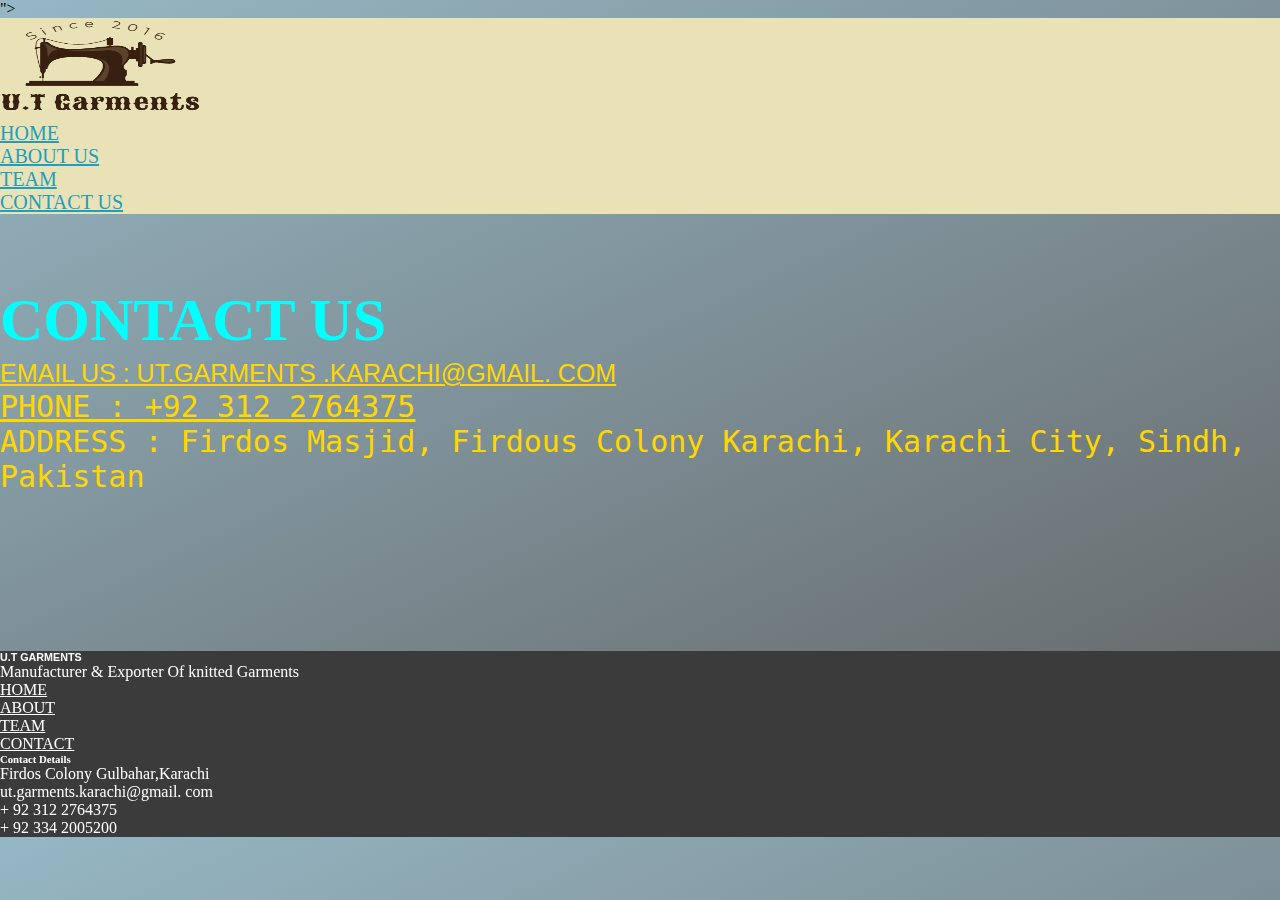
<file: contact.html>
<!doctype html>
<html lang="en">
  <head>
    <!-- Required meta tags -->
    <meta charset="utf-8">
    <meta name="viewport" content="width=device-width, initial-scale=1">

    <!-- Bootstrap CSS -->
    <link href="https://cdn.jsdelivr.net/npm/bootstrap@5.1.3/dist/css/bootstrap.min.css" rel="stylesheet" integrity="sha384-1BmE4kWBq78iYhFldvKuhfTAU6auU8tT94WrHftjDbrCEXSU1oBoqyl2QvZ6jIW3" crossorigin="anonymous">
<link rel="stylesheet" href="style.css">
<link rel="stylesheet" href="https://pro.fontawesome.com/releases/v5.10.0/css/all.css" integrity="sha384-AYmEC3Yw5cVb3ZcuHtOA93w35dYTsvhLPVnYs9eStHfGJvOvKxVfELGroGkvsg+p" crossorigin="anonymous"/>
   
<title>U.T Garments Contact Us</title>
  <link rel="icon" type="icon" href="[data-uri]" alt="" style="height: 100px; width: 200px;"></a>
">
  </head>
  <body  style="background-color: #003049;">

    <!-- Optional JavaScript; choose one of the two! -->

    <!-- Option 1: Bootstrap Bundle with Popper -->    
    <script src="https://cdn.jsdelivr.net/npm/bootstrap@5.1.3/dist/js/bootstrap.bundle.min.js" integrity="sha384-ka7Sk0Gln4gmtz2MlQnikT1wXgYsOg+OMhuP+IlRH9sENBO0LRn5q+8nbTov4+1p" crossorigin="anonymous"></script>

    <!-- Option 2: Separate Popper and Bootstrap JS -->
    <!--
    <script src="https://cdn.jsdelivr.net/npm/@popperjs/core@2.10.2/dist/umd/popper.min.js" integrity="sha384-7+zCNj/IqJ95wo16oMtfsKbZ9ccEh31eOz1HGyDuCQ6wgnyJNSYdrPa03rtR1zdB" crossorigin="anonymous"></script>
    <script src="https://cdn.jsdelivr.net/npm/bootstrap@5.1.3/dist/js/bootstrap.min.js" integrity="sha384-QJHtvGhmr9XOIpI6YVutG+2QOK9T+ZnN4kzFN1RtK3zEFEIsxhlmWl5/YESvpZ13" crossorigin="anonymous"></script>
    -->
    <nav class="navbar navbar-expand-lg navbar-light fixed-top" style="background-color: #EAE2B7;">
      <div class="container-fluid">
        <a class="navbar-brand" href="#"><img src="[data-uri]" alt="" style="height: 100px; width: 200px;"></a>
        <button class="navbar-toggler" type="button" data-bs-toggle="collapse" data-bs-target="#navbarNav" aria-controls="navbarNav" aria-expanded="false" aria-label="Toggle navigation">
          <span class="navbar-toggler-icon"></span>
        </button>
        <div style="display: flex; justify-content: start;">
          <div class="collapse navbar-collapse" id="navbarNav">
            <ul class="navbar-nav">
              <li class="nav-item">
                <div class="btn from-center">  <a style=" color: #219ebc; font-size: 20px;" class="nav-link active" href="home.html" tabindex="-1" aria-disabled="true">Home</a>
                </div>    
              </li>
                <div class="btn from-center">  <a style=" color: #219ebc; font-size: 20px;" class="nav-link active" href="about.html" tabindex="-1" aria-disabled="true">About Us</a>
                </div>    
              </li>
              <li class="nav-item">
                <div class="btn from-center">  <a style=" color: #219ebc; font-size: 20px;" class="nav-link active" href="team.html" tabindex="-1" aria-disabled="true">Team</a>
                </div>    
              </li>
              <li class="nav-item">
                <div class="btn from-center">  <a style=" color: #219ebc; font-size: 20px;" class="nav-link active" href="contact.html" tabindex="-1" aria-disabled="true">Contact Us</a>
                </div>    
              </li>
              
            </ul>
        </div>  
        
          </div>
        </div>
      </nav>
      <br>
      <br>
      <br>
      <br>
      
      <div class="p-5 text-center emailat">
        <h1  class="mb-3 contactus">CONTACT US</h1>
      </div>  

      <div style="font-size: 30px;">
      <div class="p-5 text-start">
        <a href="mailto:ut.garments.karachi@gmail.com" class="mb-3 emailat btn" style="color: gold;">EMAIL US :             
          ut.garments
          .karachi@gmail.
          com</a>
      </div>

      <div class="p-5 text-start">
        <a href="tel:+923122764375" class="mb-3 phoneat btn" style="color: gold;">PHONE : +92 312 2764375</a>
      </div>

      <div class="p-5 text-start">
        <p class="mb-3 phoneat addressat">ADDRESS : 
          Firdos Masjid, Firdous Colony Karachi, Karachi City, Sindh, Pakistan</p>
          <div class="ratio ratio-16x9">
            <iframe src="https://www.google.com/maps/embed?pb=!1m18!1m12!1m3!1d3618.9433914562305!2d67.03242071500364!3d24.899912484035298!2m3!1f0!2f0!3f0!3m2!1i1024!2i768!4f13.1!3m3!1m2!1s0x0%3A0xbebf6c7d46930df4!2s7JP9V2XM%2BXR9!5e0!3m2!1sen!2s!4v1642700587652!5m2!1sen!2s" height="200px" allowfullscreen></iframe>
          </div>
             </div>
    </div>
</div>

<!-- Footer -->
<footer style="background-color: rgb(6, 2, 24)s;" class="text-center text-lg-start bg-light text-lg-start">
  <!-- Section: Social media -->
  <section  style="background-color: rgb(59, 59, 59);"
    class="d-flex justify-content-center justify-content-lg-between p-4 border-bottom"
  >
    <!-- Left -->

    <!-- Right -->
    <!-- Footer -->
<footer class="bg-transparent text-center text-white">
  <!-- Grid container -->
  <div style="background-color:transparent" class="container p-4">
   
    <!-- Right -->
  </section>
  <!-- Section: Social media -->

  <!-- Section: Links  -->
  <section style="background-color: rgb(59, 59, 59); color: white"  class="secwid">
    <div class="container text-center text-md-start mt-5">
      <!-- Grid row -->
      <div class="row mt-3">
        <!-- Grid column -->
        <div class="col-md-3 col-lg-4 col-xl-3 mx-auto mb-4">
          <!-- Content -->
          <h6 class="text-uppercase fw-bold mb-4" style="font-family: sans-serif;">
            <i class="fas fa-tshirt me-3"></i>U.T GARMENTS
          </h6>
          <p>
            Manufacturer & Exporter Of knitted Garments
          </p>
        </div>
        <!-- Grid column -->

        <!-- Grid column -->
        <div class="col-md-2 col-lg-2 col-xl-2 mx-auto mb-4">
          <!-- Links -->
          <p>
            <a href="index.html" style="color: white;" class="btn btn-outline-secondary me-2 text-center" type="button">HOME</a>
          </p>
          <p>
            <a href="about.html" style="color: white;" class="btn btn-outline-secondary me-2 text-center" type="button">ABOUT</a>

          </p>
          <p>
            <a href="team.html" style="color: white;" class="btn btn-outline-secondary me-2 text-center" type="button">TEAM</a>
          </p>
          <p>
              <a href="contact.html" style="color: white;" class="btn btn-outline-secondary me-2" type="button">CONTACT</a>            </p>
        </div>
        <!-- Grid column -->

        <!-- Grid column -->
        <!-- Grid column -->

        <!-- Grid column -->
        <div class="col-md-4 col-lg-3 col-xl-3 mx-auto mb-md-0 mb-4">
          <!-- Links -->
          <h6 class="text-uppercase fw-bold mb-4">
            Contact Details
          </h6>
          <p><i class="fas fa-home me-3"></i> Firdos Colony Gulbahar,Karachi</p>
          <p>
            <i class="fas fa-envelope me-3"></i>
            ut.garments.karachi@gmail.
            com
          </p>
          <p><i class="fas fa-phone me-3"></i> + 92 312 2764375</p>
          <p><i class="fab fa-whatsapp"></i> + 92 334 2005200</p>
        </div>
        <!-- Grid column -->
      </div>
      <!-- Grid row -->
    </div>
  </section>
  <!-- Section: Links  -->

  <!-- Copyright -->
  <!-- Copyright -->
</footer>
<!-- Footer -->


  </body>
</html>
</file>
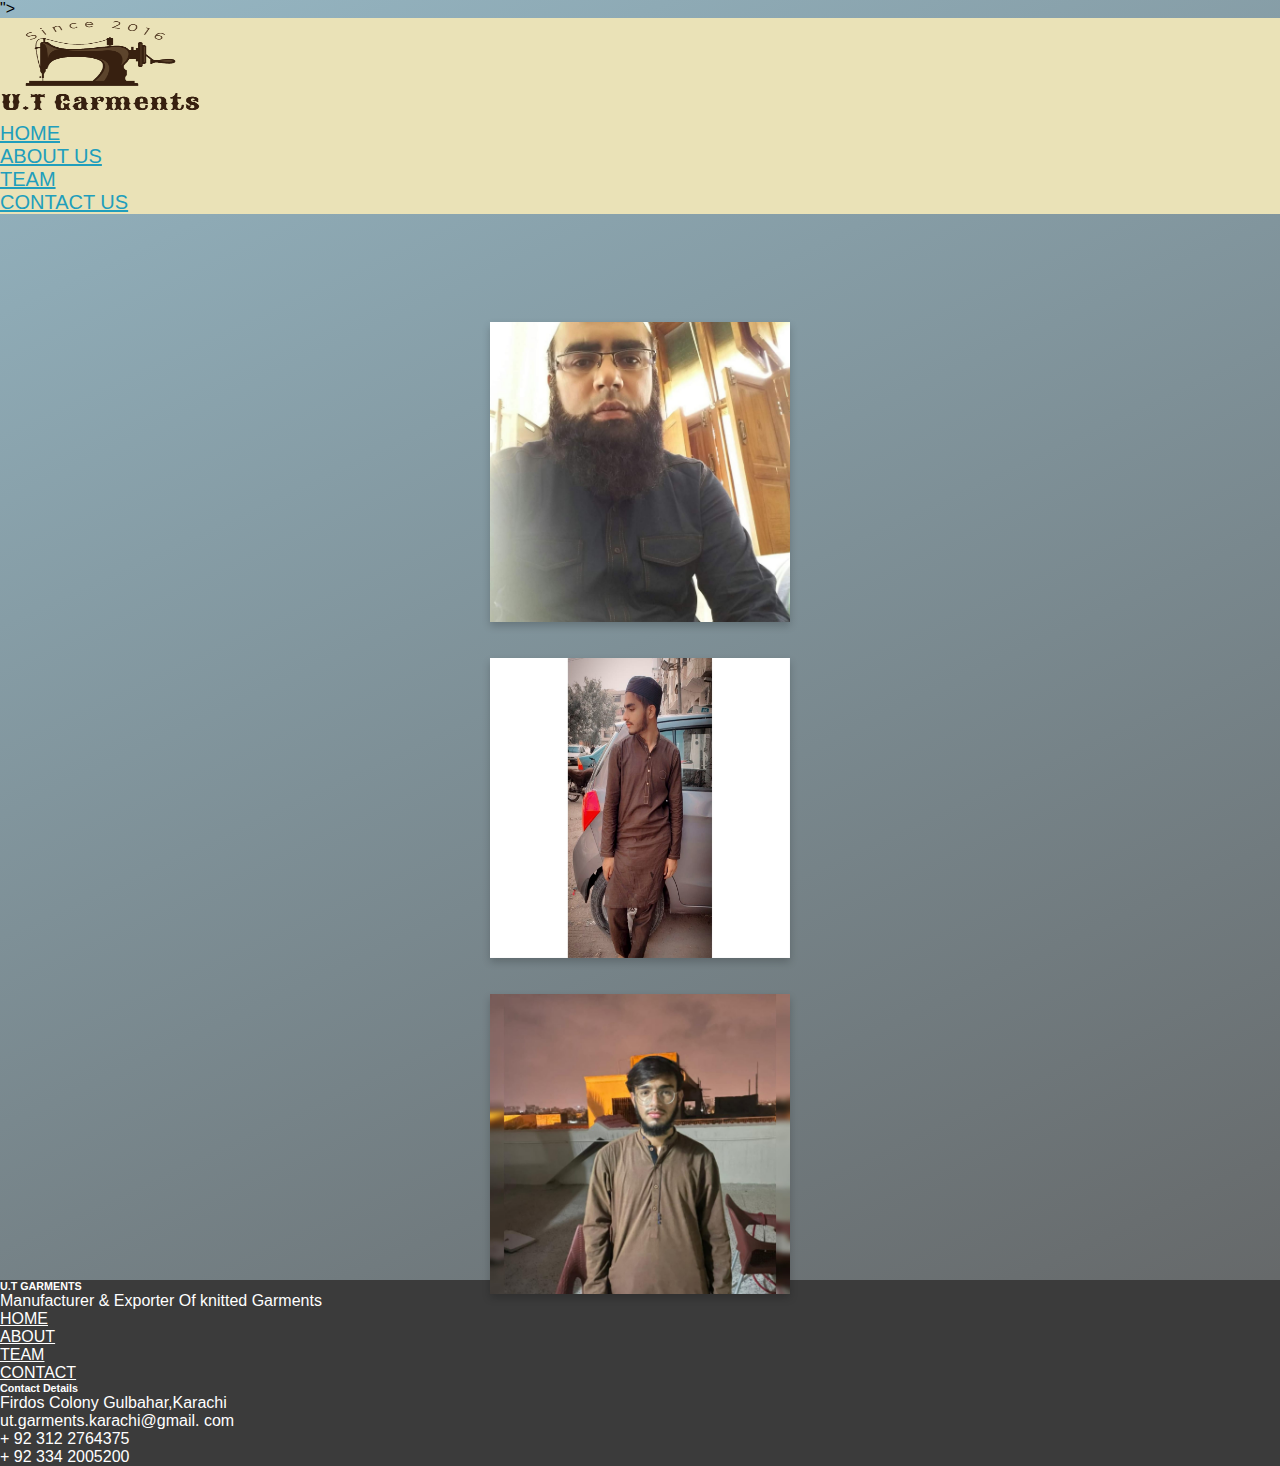
<file: team.html>
<!doctype html>
<html lang="en">
  <head>
    <!-- Required meta tags -->
    <meta charset="utf-8">
    <meta name="viewport" content="width=device-width, initial-scale=1">

    <!-- Bootstrap CSS -->
    <link href="https://cdn.jsdelivr.net/npm/bootstrap@5.1.3/dist/css/bootstrap.min.css" rel="stylesheet" integrity="sha384-1BmE4kWBq78iYhFldvKuhfTAU6auU8tT94WrHftjDbrCEXSU1oBoqyl2QvZ6jIW3" crossorigin="anonymous">
    <link rel="stylesheet" href="https://pro.fontawesome.com/releases/v5.10.0/css/all.css" integrity="sha384-AYmEC3Yw5cVb3ZcuHtOA93w35dYTsvhLPVnYs9eStHfGJvOvKxVfELGroGkvsg+p" crossorigin="anonymous"/>  
    <link rel="stylesheet" href="style.css">
    <title>U.T Garments Meet Our Team 
    </title>
<style>
  .flip-card {
  background-color: transparent;
  width: 300px;
  height: 300px;
  perspective: 1000px;
}

.flip-card-inner {
  position: relative;
  width: 100%;
  height: 100%;
  text-align: center;
  transition: transform 0.6s;
  transform-style: preserve-3d;
  box-shadow: 0 4px 8px 0 rgba(0,0,0,0.2);
}

.flip-card:hover .flip-card-inner {
  transform: rotateY(180deg);
}

.flip-card-front, .flip-card-back {
  position: absolute;
  width: 100%;
  height: 100%;
  -webkit-backface-visibility: hidden;
  backface-visibility: hidden;
}

.flip-card-front {
  background-color: #bbb;
  color: black;
}

.flip-card-back {
  background-color: transparent;
  color: white;
  transform: rotateY(180deg);
}
body {font-family: Arial, Helvetica, sans-serif;}

.image-container {
  background-size: cover;
  position: relative;
  height: 300px;
}

.text {
  background-color:#124559;
  color: #f58606;
  font-size: 7vw; 
  font-weight: bold;
  margin-top: 100px;
  padding: 10px;
  width: 100%;
  text-align: center;
  position: absolute;
  top: 50%;
  left: 50%;
  transform: translate(-50%, -50%);
  mix-blend-mode: screen;
}

</style>
    <link rel="icon" type="icon" href="[data-uri]" alt="" style="height: 100px; width: 200px;"></a>
">
  </head>
  <body style="background-color: #003049;">

    <!-- Optional JavaScript; choose one of the two! -->

    <!-- Option 1: Bootstrap Bundle with Popper -->
    <script src="https://cdn.jsdelivr.net/npm/bootstrap@5.1.3/dist/js/bootstrap.bundle.min.js" integrity="sha384-ka7Sk0Gln4gmtz2MlQnikT1wXgYsOg+OMhuP+IlRH9sENBO0LRn5q+8nbTov4+1p" crossorigin="anonymous"></script>

    <!-- Option 2: Separate Popper and Bootstrap JS -->
    <!--
    <script src="https://cdn.jsdelivr.net/npm/@popperjs/core@2.10.2/dist/umd/popper.min.js" integrity="sha384-7+zCNj/IqJ95wo16oMtfsKbZ9ccEh31eOz1HGyDuCQ6wgnyJNSYdrPa03rtR1zdB" crossorigin="anonymous"></script>
    <script src="https://cdn.jsdelivr.net/npm/bootstrap@5.1.3/dist/js/bootstrap.min.js" integrity="sha384-QJHtvGhmr9XOIpI6YVutG+2QOK9T+ZnN4kzFN1RtK3zEFEIsxhlmWl5/YESvpZ13" crossorigin="anonymous"></script>
    -->
    
   
    <nav class="navbar navbar-expand-lg navbar-light fixed-top" style="background-color: #EAE2B7;">
      <div class="container-fluid">
        <a class="navbar-brand" href="#"><img src="[data-uri]" alt="" style="height: 100px; width: 200px;"></a>
        <button class="navbar-toggler" type="button" data-bs-toggle="collapse" data-bs-target="#navbarNav" aria-controls="navbarNav" aria-expanded="false" aria-label="Toggle navigation">
          <span class="navbar-toggler-icon"></span>
        </button>
        <div style="display: flex; justify-content: start;">
          <div class="collapse navbar-collapse" id="navbarNav">
            <ul class="navbar-nav">
              <li class="nav-item">
                <div class="btn from-center">  <a style=" color: #219ebc; font-size: 20px;" class="nav-link active" href="home.html" tabindex="-1" aria-disabled="true">Home</a>
                </div>    
              </li>
              
              <li class="nav-item">
                <div class="btn from-center">  <a style=" color: #219ebc; font-size: 20px;" class="nav-link active" href="about.html" tabindex="-1" aria-disabled="true">About US</a>
                </div>    
              </li>
                <div class="btn from-center">  <a style=" color: #219ebc; font-size: 20px;" class="nav-link active" href="Team.html" tabindex="-1" aria-disabled="true">Team</a>
                </div>    
              </li>
              <li class="nav-item">
                <div class="btn from-center">  <a style=" color: #219ebc; font-size: 20px;" class="nav-link active" href="contact.html" tabindex="-1" aria-disabled="true">Contact US</a>
                </div>    
              </li>
              
            </ul>
        </div>  
        
          </div>
        </div>
      </nav>
      <br>
      <br>
<br>
<br>
<br>
<br>
<div class="picsec">
  <div class="flip-card">
    <div class="flip-card-inner">
      <div class="flip-card-front">
        <img src="images/Qasim uncle.jfif" alt="Avatar" style="width:300px;height:300px;">
      </div>
      <div class="flip-card-back">
        <h1>Muhammad Qasim Hanif</h1> 
        <p>Owner & CEO</p> 
      </div>
    </div>
  </div>
</div>
<br>
<br>
<div class="picsec">
  <div class="flip-card">
    <div class="flip-card-inner">
      <div class="flip-card-front">
        <img src="images/ZUBAIR BHAI.jfif" alt="Avatar" style="width:300px;height:300px;">
      </div>
      <div class="flip-card-back">
        <h1>Zubair Qasim</h1> 
        <p>Accountant</p> 
        <p>Email : Zubairqasim967@gmail.com</p>
        <p>Phone : 03172005200</p>
      </div>
    </div>
  </div>
</div>
<br>
<br>
<div class="picsec">
  <div class="flip-card">
    <div class="flip-card-inner">
      <div class="flip-card-front">
        <img src="images/yahya bhai.jfif" alt="Avatar" style="width:300px;height:300px;">
      </div>
      <div class="flip-card-back">
        <h1>Muhammad Yahya</h1> 
        <p>Supervisor</p> 
      </div>
    </div>
  </div>
</div>

<br>
<br>
<!-- Footer -->
<footer style="background-color: rgb(6, 2, 24)s;" class="text-center text-lg-start bg-light text-lg-start">
    <!-- Section: Social media -->
    <section  style="background-color: rgb(59, 59, 59);"
      class="d-flex justify-content-center justify-content-lg-between p-4 border-bottom"
    >
      <!-- Left -->

      <!-- Right -->
      <!-- Footer -->
  <footer class="bg-transparent text-center text-white">
    <!-- Grid container -->
    <div style="background-color:transparent" class="container p-4">
     
      <!-- Right -->
    </section>
    <!-- Section: Social media -->
  
    <!-- Section: Links  -->
    <section style="background-color: rgb(59, 59, 59); color: white"  class="secwid">
      <div class="container text-center text-md-start mt-5">
        <!-- Grid row -->
        <div class="row mt-3">
          <!-- Grid column -->
          <div class="col-md-3 col-lg-4 col-xl-3 mx-auto mb-4">
            <!-- Content -->
            <h6 class="text-uppercase fw-bold mb-4" style="font-family: sans-serif;">
              <i class="fas fa-tshirt me-3"></i>U.T GARMENTS
            </h6>
            <p>
              Manufacturer & Exporter Of knitted Garments
            </p>
          </div>
          <!-- Grid column -->
  
          <!-- Grid column -->
          <div class="col-md-2 col-lg-2 col-xl-2 mx-auto mb-4">
            <!-- Links -->
            <p>
              <a href="index.html" style="color: white;" class="btn btn-outline-secondary me-2 text-center" type="button">HOME</a>
            </p>
            <p>
              <a href="about.html" style="color: white;" class="btn btn-outline-secondary me-2 text-center" type="button">ABOUT</a>
  
            </p>
            <p>
              <a href="team.html" style="color: white;" class="btn btn-outline-secondary me-2 text-center" type="button">TEAM</a>
            </p>
            <p>
                <a href="contact.html" style="color: white;" class="btn btn-outline-secondary me-2" type="button">CONTACT</a>            </p>
          </div>
          <!-- Grid column -->
  
          <!-- Grid column -->
          <!-- Grid column -->
  
          <!-- Grid column -->
          <div class="col-md-4 col-lg-3 col-xl-3 mx-auto mb-md-0 mb-4">
            <!-- Links -->
            <h6 class="text-uppercase fw-bold mb-4">
              Contact Details
            </h6>
            <p><i class="fas fa-home me-3"></i> Firdos Colony Gulbahar,Karachi</p>
            <p>
              <i class="fas fa-envelope me-3"></i>
              ut.garments.karachi@gmail.
              com
            </p>
            <p><i class="fas fa-phone me-3"></i> + 92 312 2764375</p>
            <p><i class="fab fa-whatsapp"></i> + 92 334 2005200</p>
          </div>
          <!-- Grid column -->
        </div>
        <!-- Grid row -->
      </div>
    </section>
    <!-- Section: Links  -->
  
    <!-- Copyright -->
    <!-- Copyright -->
  </footer>
  <!-- Footer -->
  








  </body>
</html>
</file>
<file: style.css>
.nav-1{
    background-color: var(#2A9D8F);
    padding-right: 170px;

}

.contactus{
    font-size: 60px;
    color: cyan;
    font-family: Georgia, 'Times New Roman', Times, serif;
}

.emailat{
    font-size: 25px;
    color: gold;
    font-family: sans-serif;
}
.phoneat{
    font-size: 30px;
    color: gold;
    font-family: monospace;
}
.addressat{
    font-size: 30px;
    color: gold;
    font-family: monospace;
} 


@media (max-width:300px){
    .contactus{
        font-size: 1em;
        
    }
}

.secwid{
    margin-top: -50px;
}

.picsec{
    display: flex;
    justify-content: center;
}

.btncls3:hover{
    background-color: transparent;
    color: cyan;
}

.transformimg {
    width: 400px;
    height: 300px;
    overflow: hidden;
    margin: 0 auto;
}
   
.transformimg img {
    width: 80%;
    transition: 0.5s all ease-in-out;
}
   
.transformimg:hover img {
    transform: scale(1.1);
}

.divabout1{
    font-size: 20px;
    background-color: #ffb703;
    border: 15px solid #219ebc;
    padding: 50px;
    margin: 20px;  
    display: flex;
    color: #124559;
    justify-content: center;
}

.img3{
    -ms-transform: rotate(20deg); /* IE 9 */
    transform: rotate(20deg);
  }

.stich{
    width: 500px;
}  

.divabout2{
    font-size: 20px;
    background-color: #ffb703;
    border: 15px solid #219ebc;
    display: flex;
    color: #124559;
    justify-content: center;
    padding: 50px;
    margin: 20px;  
}

.swiper {
    width: 100%;
    height: 100%;
  }
.fa {
  font-size: 50px;
  cursor: pointer;
  user-select: none;
}

.fa:hover {
  color: darkblue;
}

.imgzoom{
  transition: transform .7s; /* Animation */
}

.imgzoom:hover {
  transform: scale(1.1); /* (150% zoom - Note: if the zoom is too large, it will go outside of the viewport) */
}
.imgzoom2{
  transition: transform 1.4s; /* Animation */
}

.imgzoom2:hover {
  transform: scale(1.1); /* (150% zoom - Note: if the zoom is too large, it will go outside of the viewport) */
}

/* ~~~~~~~ INIT. BTN ~~~~~~~ */

.btn {		
	position: relative;	

	color: var(--inv);
	text-transform: uppercase;
	transition: all 500ms cubic-bezier(0.77, 0, 0.175, 1);	
	cursor: pointer;
	user-select: none;
}

.btn:before, .btn:after {
	content: '';
	position: absolute;	
	transition: inherit;
	z-index: -1;
}

.btn:hover {
	color: var(--def);
	transition-delay: .5s;
}

.btn:hover:before {
	transition-delay: 0s;
}

.btn:hover:after {
	background: var(--inv);
	transition-delay: .35s;
}

/* From Top */

/* From center */

.from-center:before {
	top: 0;
	left: 50%;
	height: 100%;
	width: 0;
	border: 1px solid var(--inv);
	border-left: 0;
	border-right: 0;
}

.from-center:after {
	bottom: 0;
	left: 0;
	height: 0;
	width: 100%;
	background: var(--inv);
}

.from-center:hover:before {
	left: 0;
	width: 100%;
}

.from-center:hover:after {
	top: 0;
	height: 100%;
}



/* ~~~~~~~~~~~~ GLOBAL SETTINGS ~~~~~~~~~~~~ */

*, *:before, *:after {
	box-sizing: border-box;
}

body {
	--def: #96B7C4; 	
	--inv: #ffb703;
	background-image: linear-gradient(-25deg, #616161 0%, #96B7C4 100%);
}

.checked{
  color: #ffb703;
height: 110px;
}
.fixedback{
  background-image: url("https://images.unsplash.com/photo-1567401893414-76b7b1e5a7a5?ixlib=rb-1.2.1&ixid=MnwxMjA3fDB8MHxzZWFyY2h8MTh8fGNsb3RoaW5nfGVufDB8fDB8fA%3D%3D&auto=format&fit=crop&w=500&q=60");
  background-attachment: fixed;
  height: 700px;
  width: 100%;
}

/* 
    ================================
        Best Viewed In Full Page
    ================================
*/

/* Hover over a card to flip, can tab too. */

@import url('https://fonts.googleapis.com/css?family=Lato');

/* default */
*,
*::after,
*::before {
  margin: 0;
  padding: 0;
  box-sizing: border-box;
}

/* body */
.body {
  min-height: 100vh;


  display: flex;
  flex-wrap: wrap;
  justify-content: center;
  align-items: center;


  font-family: "Lato", "Segoe Ui", -apple-system, BlinkMacSystemFont, sans-serif;
}.flip-card-container {
  --hue: 150;
  --white-1: hsl(0, 0%, 90%);
  --white-2: hsl(0, 0%, 80%);
  --dark: hsl(var(--hue), 25%, 10%);
  --grey: hsl(0, 0%, 50%);

  width: 310px;
  height: 500px;
  margin: 40px;

  perspective: 1000px;
}

/* .flip-card */
.flip-card {
  width: inherit;
  height: inherit;

  position: relative;
  transform-style: preserve-3d;
  transition: .6s .1s;
}

/* hover and focus-within states */
.flip-card-container:hover .flip-card,
.flip-card-container:focus-within .flip-card {
  transform: rotateY(180deg);
}

/* .card-... */
.card-front,
.card-back {
  width: 100%;
  height: 100%;
  border-radius: 24px;

  background: var(--dark);
  position: absolute;
  top: 0;
  left: 0;
  overflow: hidden;

  backface-visibility: hidden;

  display: flex;
  justify-content: center;
  align-items: center;
}

/* .card-front */
.card-front {
  transform: rotateY(0deg);
  z-index: 2;
}

/* .card-back */
.card-back {
  transform: rotateY(180deg);
  z-index: 1;
}

/* figure */
figure {
  z-index: -1;
}

/* figure, .img-bg */
figure,
.img-bg {
  position: absolute;
  top: 0;
  left: 0;

  width: 100%;
  height: 100%;
}

/* img */
.img {
  height: 100%;
  border-radius: 24px;
}

/* figcaption */
figcaption {
  display: block;

  width: auto;
  margin-top: 12%;
  padding: 8px 22px;

  font-weight: bold;
  line-height: 1.6;
  letter-spacing: 2px;
  word-spacing: 6px;
  text-align: right;

  position: absolute;
  top: 0;
  right: 12px;

  color: var(--white-1);
  background: hsla(var(--hue), 25%, 10%, .5);
}

/* .img-bg */
.img-bg {
  background: hsla(var(--hue), 25%, 10%, .5);
}

.card-front .img-bg {
  clip-path: polygon(0 20%, 100% 40%, 100% 100%, 0 100%);
}

.card-front .img-bg::before {
  content: "";

  position: absolute;
  top: 34%;
  left: 50%;
  transform: translate(-50%, -50%) rotate(18deg);

  width: 100%;
  height: 6px;
  border: 1px solid var(--primary);
  border-left-color: transparent;
  border-right-color: transparent;

  transition: .1s;
}

.card-back .img-bg {
  clip-path: polygon(0 0, 100% 0, 100% 80%, 0 60%);
}

/* hover state */
.flip-card-container:hover .card-front .img-bg::before {
  width: 6px;
  border-left-color: var(--primary);
  border-right-color: var(--primary);
}

/* ul */
.ul {
  padding-top: 50%;
  margin: 0 auto;
  width: 70%;
  height: 100%;

  list-style: none;
  color: var(--white-1);

  display: flex;
  justify-content: center;
  align-items: center;
  flex-direction: column;
}

/* li */
.li {
  width: 100%;
  margin-top: 12px;
  padding-bottom: 12px;

  font-size: 14px;
  text-align: center;

  position: relative;
}

.li:nth-child(2n) {
  color: var(--white-2);
}

.li:not(:last-child)::after {
  content: "";

  position: absolute;
  bottom: 0;
  left: 0;

  width: 100%;
  height: 1px;

  background: currentColor;
  opacity: .2;
}

/* button */
.btn2 {
  font-family: inherit;
  font-weight: bold;
  color: #0a9396;
  letter-spacing: 2px;
  padding: 9px 20px;
  border: 1px solid var(--grey);
  border-radius: 1000px;
  background: transparent;
  transition: .3s;

  cursor: pointer;
}

.btn2:hover,
.btn2:focus {
  color: #ee9b00;
  background: hsla(var(--hue), 25%, 10%, .2);
  border-color: currentColor;
}

.btn2:active {
  transform: translate(2px);
}

/* .design-container */
.design-container {
  --tr: 90;
  --op: .5;

  width: 100%;
  height: 100%;

  background: transparent;
  position: absolute;
  top: 0;
  left: 0;

  pointer-events: none;
}

/* .design */
.design {
  display: block;

  background: var(--grey);
  position: absolute;

  opacity: var(--op);
  transition: .3s;
}

.design--1,
.design--2,
.design--3,
.design--4 {
  width: 1px;
  height: 100%;
}

.design--1,
.design--2 {
  top: 0;
  transform: translateY(calc((var(--tr) - (var(--tr) * 2)) * 1%))
}

.design--1 {
  left: 20%;
}

.design--2 {
  left: 80%;
}

.design--3,
.design--4 {
  bottom: 0;
  transform: translateY(calc((var(--tr) + (var(--tr) - var(--tr))) * 1%))
}

.design--3 {
  left: 24%;
}

.design--4 {
  left: 76%;
}

.design--5,
.design--6,
.design--7,
.design--8 {
  width: 100%;
  height: 1px;
}

.design--5,
.design--6 {
  left: 0;
  transform: translateX(calc((var(--tr) - (var(--tr) * 2)) * 1%));
}

.design--5 {
  top: 41%;
}

.design--6 {
  top: 59%;
}

.design--7,
.design--8 {
  right: 0;
  transform: translateX(calc((var(--tr) + (var(--tr) - var(--tr))) * 1%))
}

.design--7 {
  top: 44%;
}

.design--8 {
  top: 56%;
}

/* states */
.btn2:hover+.design-container,
.btn2:active+.design-container,
.btn2:focus+.design-container {
  --tr: 20;
  --op: .7;
}

.abs-site-link {
  position: fixed;
  bottom: 20px;
  left: 20px;
  color: hsla(0, 0%, 100%, .6);
  font-size: 16px;
  font-family: 'Segoe UI', -apple-system, BlinkMacSystemFont, sans-serif;
}
:root{
  --text-light: rgba(255,255,255,0.6);
  --text-lighter: rgba(255,255,255,0.9);
  --spacing-s: 8px;
  --spacing-m: 16px;
  --spacing-l: 24px;
  --spacing-xl: 32px;
  --spacing-xxl: 64px;
  --width-container: 1200px;
}

*{
  border: 0;
  margin: 0;
  padding: 0;
  box-sizing: border-box;
}


.body{
  height: 100%;

}

.hero-section{
  align-items: flex-start;
  display: flex;
  min-height: 100%;
  justify-content: center;
  padding: var(--spacing-xxl) var(--spacing-l);
}

.card-grid{
  display: grid;
  grid-template-columns: repeat(1, 1fr);
  grid-column-gap: var(--spacing-l);
  grid-row-gap: var(--spacing-l);
  max-width: var(--width-container);
  width: 100%;
}

@media(min-width: 540px){
  .card-grid{
    grid-template-columns: repeat(2, 1fr); 
  }
}

@media(min-width: 960px){
  .card-grid{
    grid-template-columns: repeat(4, 1fr); 
  }
}

.card{
  list-style: none;
  position: relative;
}

.card:before{
  content: '';
  display: block;
  padding-bottom: 150%;
  width: 100%;
}

.card__background{
  background-size: cover;
  background-position: center;
  border-radius: var(--spacing-l);
  bottom: 0;
  filter: brightness(0.75) saturate(1.2) contrast(0.85);
  left: 0;
  position: absolute;
  right: 0;
  top: 0;
  transform-origin: center;
  transition: 
    filter 200ms linear,
    transform 200ms linear;
}

.card:hover .card__background{
  transform: scale(1.05) translateZ(0);
}

.card-grid:hover > .card:not(:hover) .card__background{
  filter: brightness(0.5) saturate(0) contrast(1.2) blur(20px);
}

.card__content{
  left: 0;
  padding: var(--spacing-l);
  position: absolute;
  top: 0;
}

.card__category{
  color: var(--text-light);
  font-size: 0.9rem;
  margin-bottom: var(--spacing-s);
  text-transform: uppercase;
}

.card__heading{
  color: var(--text-lighter);
  font-size: 1.9rem;
  text-shadow: 2px 2px 20px rgba(0,0,0,0.2);
  line-height: 1.4;
}
</file>
